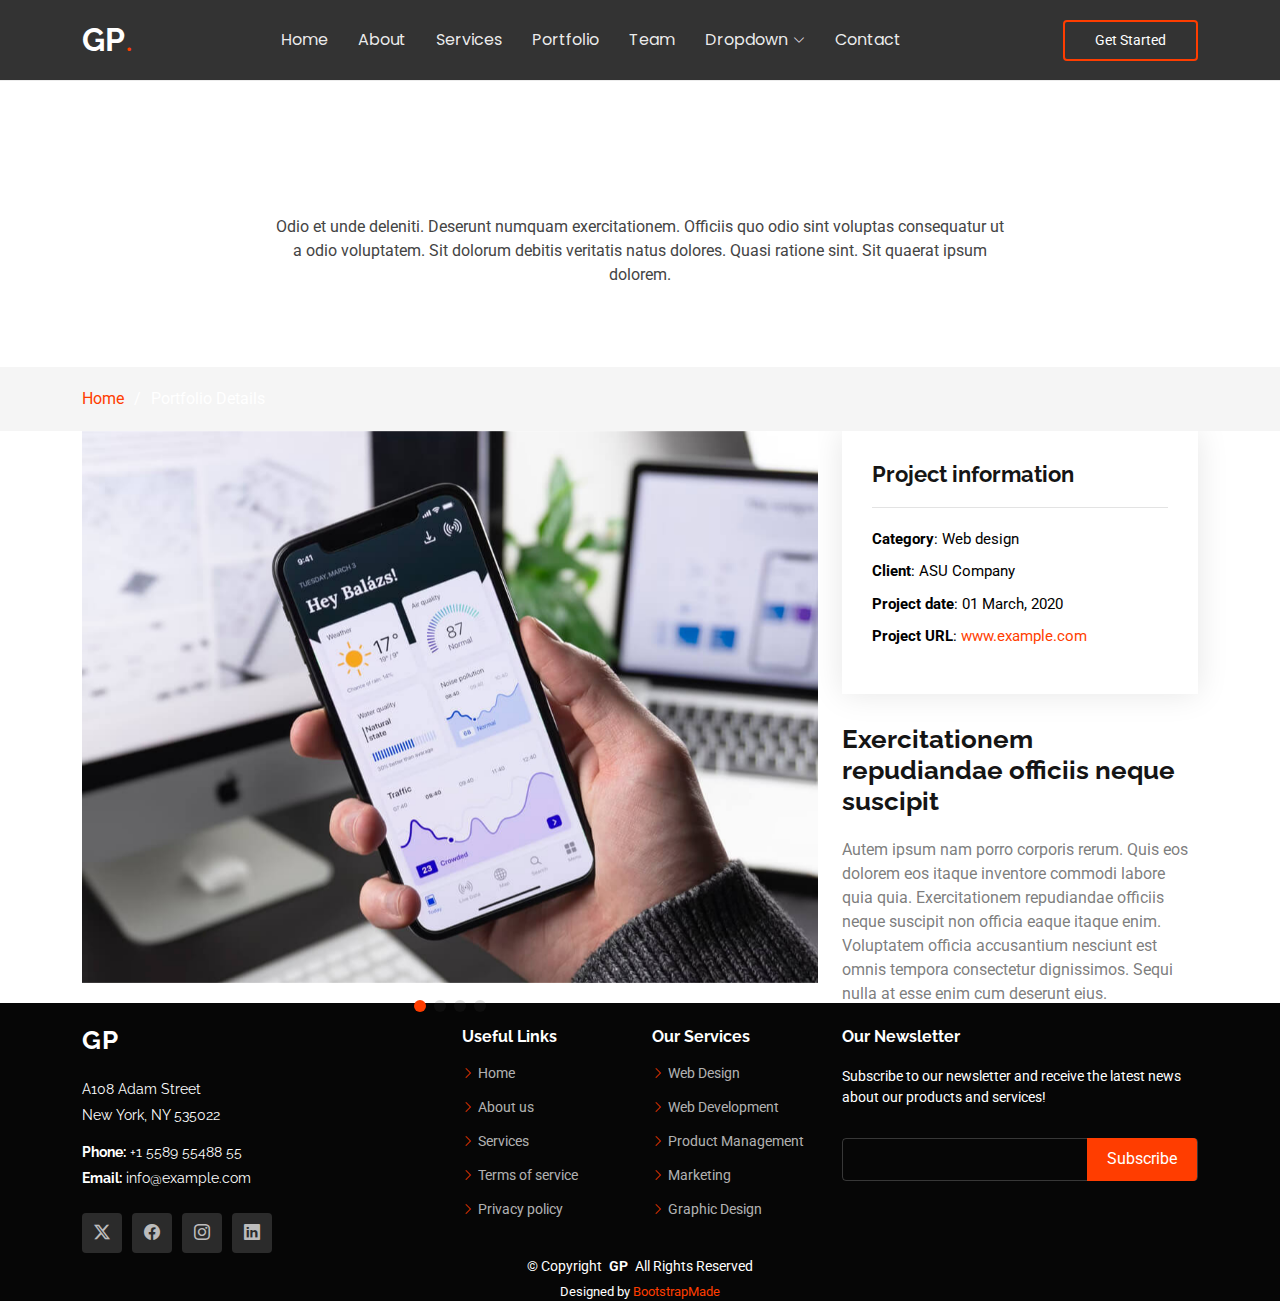
<file: portfolio-details.html>
<!DOCTYPE html>
<html lang="en">

<head>
  <meta charset="utf-8">
  <meta content="width=device-width, initial-scale=1.0" name="viewport">
  <title>Portfolio Details - Gp Bootstrap Template</title>
  <meta name="description" content="">
  <meta name="keywords" content="">

  <!-- Favicons -->
  <link href="assets/img/favicon.png" rel="icon">
  <link href="assets/img/apple-touch-icon.png" rel="apple-touch-icon">

  <!-- Fonts -->
  <link href="https://fonts.googleapis.com" rel="preconnect">
  <link href="https://fonts.gstatic.com" rel="preconnect" crossorigin>
  <link href="https://fonts.googleapis.com/css2?family=Roboto:ital,wght@0,100;0,300;0,400;0,500;0,700;0,900;1,100;1,300;1,400;1,500;1,700;1,900&family=Poppins:ital,wght@0,100;0,200;0,300;0,400;0,500;0,600;0,700;0,800;0,900;1,100;1,200;1,300;1,400;1,500;1,600;1,700;1,800;1,900&family=Raleway:ital,wght@0,100;0,200;0,300;0,400;0,500;0,600;0,700;0,800;0,900;1,100;1,200;1,300;1,400;1,500;1,600;1,700;1,800;1,900&display=swap" rel="stylesheet">

  <!-- Vendor CSS Files -->
  <link href="assets/vendor/bootstrap/css/bootstrap.min.css" rel="stylesheet">
  <link href="assets/vendor/bootstrap-icons/bootstrap-icons.css" rel="stylesheet">
  <link href="assets/vendor/aos/aos.css" rel="stylesheet">
  <link href="assets/vendor/swiper/swiper-bundle.min.css" rel="stylesheet">
  <link href="assets/vendor/glightbox/css/glightbox.min.css" rel="stylesheet">

  <!-- Main CSS File -->
  <link href="assets/css/main.css" rel="stylesheet">

  <!-- =======================================================
  * Template Name: Gp
  * Template URL: https://bootstrapmade.com/gp-free-multipurpose-html-bootstrap-template/
  * Updated: Aug 15 2024 with Bootstrap v5.3.3
  * Author: BootstrapMade.com
  * License: https://bootstrapmade.com/license/
  ======================================================== -->
</head>

<body class="portfolio-details-page">

  <header id="header" class="header d-flex align-items-center position-relative">
    <div class="container-fluid container-xl position-relative d-flex align-items-center justify-content-between">

      <a href="index.html" class="logo d-flex align-items-center me-auto me-lg-0">
        <!-- Uncomment the line below if you also wish to use an image logo -->
        <!-- <img src="assets/img/logo.png" alt=""> -->
        <h1 class="sitename">GP</h1>
        <span>.</span>
      </a>

      <nav id="navmenu" class="navmenu">
        <ul>
          <li><a href="#hero">Home<br></a></li>
          <li><a href="#about">About</a></li>
          <li><a href="#services">Services</a></li>
          <li><a href="#portfolio">Portfolio</a></li>
          <li><a href="#team">Team</a></li>
          <li class="dropdown"><a href="#"><span>Dropdown</span> <i class="bi bi-chevron-down toggle-dropdown"></i></a>
            <ul>
              <li><a href="#">Dropdown 1</a></li>
              <li class="dropdown"><a href="#"><span>Deep Dropdown</span> <i class="bi bi-chevron-down toggle-dropdown"></i></a>
                <ul>
                  <li><a href="#">Deep Dropdown 1</a></li>
                  <li><a href="#">Deep Dropdown 2</a></li>
                  <li><a href="#">Deep Dropdown 3</a></li>
                  <li><a href="#">Deep Dropdown 4</a></li>
                  <li><a href="#">Deep Dropdown 5</a></li>
                </ul>
              </li>
              <li><a href="#">Dropdown 2</a></li>
              <li><a href="#">Dropdown 3</a></li>
              <li><a href="#">Dropdown 4</a></li>
            </ul>
          </li>
          <li><a href="#contact">Contact</a></li>
        </ul>
        <i class="mobile-nav-toggle d-xl-none bi bi-list"></i>
      </nav>

      <a class="btn-getstarted" href="index.html#about">Get Started</a>

    </div>
  </header>

  <main class="main">

    <!-- Page Title -->
    <div class="page-title" data-aos="fade">
      <div class="heading">
        <div class="container">
          <div class="row d-flex justify-content-center text-center">
            <div class="col-lg-8">
              <h1>Portfolio Details</h1>
              <p class="mb-0">Odio et unde deleniti. Deserunt numquam exercitationem. Officiis quo odio sint voluptas consequatur ut a odio voluptatem. Sit dolorum debitis veritatis natus dolores. Quasi ratione sint. Sit quaerat ipsum dolorem.</p>
            </div>
          </div>
        </div>
      </div>
      <nav class="breadcrumbs">
        <div class="container">
          <ol>
            <li><a href="index.html">Home</a></li>
            <li class="current">Portfolio Details</li>
          </ol>
        </div>
      </nav>
    </div><!-- End Page Title -->

    <!-- Portfolio Details Section -->
    <section id="portfolio-details" class="portfolio-details section">

      <div class="container" data-aos="fade-up" data-aos-delay="100">

        <div class="row gy-4">

          <div class="col-lg-8">
            <div class="portfolio-details-slider swiper init-swiper">

              <script type="application/json" class="swiper-config">
                {
                  "loop": true,
                  "speed": 600,
                  "autoplay": {
                    "delay": 5000
                  },
                  "slidesPerView": "auto",
                  "pagination": {
                    "el": ".swiper-pagination",
                    "type": "bullets",
                    "clickable": true
                  }
                }
              </script>

              <div class="swiper-wrapper align-items-center">

                <div class="swiper-slide">
                  <img src="assets/img/portfolio/app-1.jpg" alt="">
                </div>

                <div class="swiper-slide">
                  <img src="assets/img/portfolio/product-1.jpg" alt="">
                </div>

                <div class="swiper-slide">
                  <img src="assets/img/portfolio/branding-1.jpg" alt="">
                </div>

                <div class="swiper-slide">
                  <img src="assets/img/portfolio/books-1.jpg" alt="">
                </div>

              </div>
              <div class="swiper-pagination"></div>
            </div>
          </div>

          <div class="col-lg-4">
            <div class="portfolio-info" data-aos="fade-up" data-aos-delay="200">
              <h3>Project information</h3>
              <ul>
                <li><strong>Category</strong>: Web design</li>
                <li><strong>Client</strong>: ASU Company</li>
                <li><strong>Project date</strong>: 01 March, 2020</li>
                <li><strong>Project URL</strong>: <a href="#">www.example.com</a></li>
              </ul>
            </div>
            <div class="portfolio-description" data-aos="fade-up" data-aos-delay="300">
              <h2>Exercitationem repudiandae officiis neque suscipit</h2>
              <p>
                Autem ipsum nam porro corporis rerum. Quis eos dolorem eos itaque inventore commodi labore quia quia. Exercitationem repudiandae officiis neque suscipit non officia eaque itaque enim. Voluptatem officia accusantium nesciunt est omnis tempora consectetur dignissimos. Sequi nulla at esse enim cum deserunt eius.
              </p>
            </div>
          </div>

        </div>

      </div>

    </section><!-- /Portfolio Details Section -->

  </main>

  <footer id="footer" class="footer dark-background">

    <div class="footer-top">
      <div class="container">
        <div class="row gy-4">
          <div class="col-lg-4 col-md-6 footer-about">
            <a href="index.html" class="logo d-flex align-items-center">
              <span class="sitename">GP</span>
            </a>
            <div class="footer-contact pt-3">
              <p>A108 Adam Street</p>
              <p>New York, NY 535022</p>
              <p class="mt-3"><strong>Phone:</strong> <span>+1 5589 55488 55</span></p>
              <p><strong>Email:</strong> <span>info@example.com</span></p>
            </div>
            <div class="social-links d-flex mt-4">
              <a href=""><i class="bi bi-twitter-x"></i></a>
              <a href=""><i class="bi bi-facebook"></i></a>
              <a href=""><i class="bi bi-instagram"></i></a>
              <a href=""><i class="bi bi-linkedin"></i></a>
            </div>
          </div>

          <div class="col-lg-2 col-md-3 footer-links">
            <h4>Useful Links</h4>
            <ul>
              <li><i class="bi bi-chevron-right"></i> <a href="#"> Home</a></li>
              <li><i class="bi bi-chevron-right"></i> <a href="#"> About us</a></li>
              <li><i class="bi bi-chevron-right"></i> <a href="#"> Services</a></li>
              <li><i class="bi bi-chevron-right"></i> <a href="#"> Terms of service</a></li>
              <li><i class="bi bi-chevron-right"></i> <a href="#"> Privacy policy</a></li>
            </ul>
          </div>

          <div class="col-lg-2 col-md-3 footer-links">
            <h4>Our Services</h4>
            <ul>
              <li><i class="bi bi-chevron-right"></i> <a href="#"> Web Design</a></li>
              <li><i class="bi bi-chevron-right"></i> <a href="#"> Web Development</a></li>
              <li><i class="bi bi-chevron-right"></i> <a href="#"> Product Management</a></li>
              <li><i class="bi bi-chevron-right"></i> <a href="#"> Marketing</a></li>
              <li><i class="bi bi-chevron-right"></i> <a href="#"> Graphic Design</a></li>
            </ul>
          </div>

          <div class="col-lg-4 col-md-12 footer-newsletter">
            <h4>Our Newsletter</h4>
            <p>Subscribe to our newsletter and receive the latest news about our products and services!</p>
            <form action="forms/newsletter.php" method="post" class="php-email-form">
              <div class="newsletter-form"><input type="email" name="email"><input type="submit" value="Subscribe"></div>
              <div class="loading">Loading</div>
              <div class="error-message"></div>
              <div class="sent-message">Your subscription request has been sent. Thank you!</div>
            </form>
          </div>

        </div>
      </div>
    </div>

    <div class="copyright">
      <div class="container text-center">
        <p>© <span>Copyright</span> <strong class="px-1 sitename">GP</strong> <span>All Rights Reserved</span></p>
        <div class="credits">
          <!-- All the links in the footer should remain intact. -->
          <!-- You can delete the links only if you've purchased the pro version. -->
          <!-- Licensing information: https://bootstrapmade.com/license/ -->
          <!-- Purchase the pro version with working PHP/AJAX contact form: [buy-url] -->
          Designed by <a href="https://bootstrapmade.com/">BootstrapMade</a>
        </div>
      </div>
    </div>

  </footer>

  <!-- Scroll Top -->
  <a href="#" id="scroll-top" class="scroll-top d-flex align-items-center justify-content-center"><i class="bi bi-arrow-up-short"></i></a>

  <!-- Preloader -->
  <div id="preloader"></div>

  <!-- Vendor JS Files -->
  <script src="assets/vendor/bootstrap/js/bootstrap.bundle.min.js"></script>
  <script src="assets/vendor/php-email-form/validate.js"></script>
  <script src="assets/vendor/aos/aos.js"></script>
  <script src="assets/vendor/swiper/swiper-bundle.min.js"></script>
  <script src="assets/vendor/glightbox/js/glightbox.min.js"></script>
  <script src="assets/vendor/imagesloaded/imagesloaded.pkgd.min.js"></script>
  <script src="assets/vendor/isotope-layout/isotope.pkgd.min.js"></script>
  <script src="assets/vendor/purecounter/purecounter_vanilla.js"></script>

  <!-- Main JS File -->
  <script src="assets/js/main.js"></script>

</body>

</html>
</file>
<file: assets/css/main.css>
/* Fonts */
:root {
  --default-font: "Roboto",  system-ui, -apple-system, "Segoe UI", Roboto, "Helvetica Neue", Arial, "Noto Sans", "Liberation Sans", sans-serif, "Apple Color Emoji", "Segoe UI Emoji", "Segoe UI Symbol", "Noto Color Emoji";
  --heading-font: "Raleway",  sans-serif;
  --nav-font: "Poppins",  sans-serif;
}

/* Global Colors - The following color variables are used throughout the website. Updating them here will change the color scheme of the entire website */
:root { 
  --background-color: #ffffff; /* Background color for the entire website, including individual sections */
  --default-color: #444444; /* Default color used for the majority of the text content across the entire website */
  --heading-color: #151515; /* Color for headings, subheadings and title throughout the website */
  --accent-color: #FF3D00; /* Accent color that represents your brand on the website. It's used for buttons, links, and other elements that need to stand out */
  --surface-color: #ffffff; /* The surface color is used as a background of boxed elements within sections, such as cards, icon boxes, or other elements that require a visual separation from the global background. */
  --contrast-color: #312f2f; /* Contrast color for text, ensuring readability against backgrounds of accent, heading, or default colors. */
}

/* Nav Menu Colors - The following color variables are used specifically for the navigation menu. They are separate from the global colors to allow for more customization options */
:root {
  --nav-color: rgba(255, 255, 255, 0.905);  /* The default color of the main navmenu links */
  --nav-hover-color: #FF3D00; /* Applied to main navmenu links when they are hovered over or active */
  --nav-mobile-background-color: #ffffff; /* Used as the background color for mobile navigation menu */
  --nav-dropdown-background-color: #ffffff; /* Used as the background color for dropdown items that appear when hovering over primary navigation items */
  --nav-dropdown-color: #212529; /* Used for navigation links of the dropdown items in the navigation menu. */
  --nav-dropdown-hover-color: #FF3D00; /* Similar to --nav-hover-color, this color is applied to dropdown navigation links when they are hovered over. */
}

/* Color Presets - These classes override global colors when applied to any section or element, providing reuse of the sam color scheme. */

.light-background {
  --background-color: #f9f9f9;
  --surface-color: #ffffff;
}

.dark-background {
  --background-color: #060606;
  --default-color: #ffffff;
  --heading-color: #ffffff;
  --surface-color: #252525;
  --contrast-color: #2a2727;
}

/* Smooth scroll */
:root {
  scroll-behavior: smooth;
}

/*--------------------------------------------------------------
# General Styling & Shared Classes
--------------------------------------------------------------*/
body {
  color: var(--default-color);
  background-color: var(--background-color);
  font-family: var(--default-font);
}

a {
  color: var(--accent-color);
  text-decoration: none;
  transition: 0.3s;
}

a:hover {
  color: color-mix(in srgb, var(--accent-color), transparent 25%);
  text-decoration: none;
}

h1,
h2,
h3,
h4,
h5,
h6 {
  color: var(--heading-color);
  font-family: var(--heading-font);
}

/* PHP Email Form Messages
------------------------------*/
.php-email-form .error-message {
  display: none;
  background: #df1529;
  color: #ffffff;
  text-align: left;
  padding: 15px;
  margin-bottom: 24px;
  font-weight: 600;
}

.php-email-form .sent-message {
  display: none;
  color: #ffffff;
  background: #059652;
  text-align: center;
  padding: 15px;
  margin-bottom: 24px;
  font-weight: 600;
}

.php-email-form .loading {
  display: none;
  background: var(--surface-color);
  text-align: center;
  padding: 15px;
  margin-bottom: 24px;
}

.php-email-form .loading:before {
  content: "";
  display: inline-block;
  border-radius: 50%;
  width: 24px;
  height: 24px;
  margin: 0 10px -6px 0;
  border: 3px solid var(--accent-color);
  border-top-color: var(--surface-color);
  animation: php-email-form-loading 1s linear infinite;
}

@keyframes php-email-form-loading {
  0% {
    transform: rotate(0deg);
  }

  100% {
    transform: rotate(360deg);
  }
}

/*--------------------------------------------------------------
# Global Header
--------------------------------------------------------------*/
.header {
  --background-color: rgba(0, 0, 0, 0.8);
  --heading-color: #ffffff;
  --contrast-color: #ffffff;
  color: var(--default-color);
  background-color: var(--background-color);
  padding: 10px 0;
  transition: all 0.5s;
  z-index: 997;
}

.header .logo {
  line-height: 1;
}

.header .logo img {
  max-height: 60px;
  margin-right: 8px;
}

@media only screen and (max-width: 768px) {
  .header .logo img {
    max-height: 40px; /* Smaller size for mobile */
    margin-right: 4px; /* Adjust margin for mobile */
  }
}

.header .logo h1 {
  font-size: 32px;
  margin: 0;
  font-weight: 700;
  color: var(--heading-color);
}

.header .logo span {
  color: var(--accent-color);
  font-size: 32px;
}

.header .btn-getstarted,
.header .btn-getstarted:focus {
  color: white;
  font-size: 14px;
  padding: 8px 30px;
  margin: 0 0 0 30px;
  border-radius: 4px;
  transition: 0.3s;
  border: 2px solid var(--accent-color);
}

.header .btn-getstarted:hover,
.header .btn-getstarted:focus:hover {
  color: white;
  background: var(--accent-color);
}

@media (max-width: 1200px) {
  .header .logo {
    order: 1;
  }

  .header .btn-getstarted {
    order: 2;
    margin: 0 15px 0 0;
    padding: 6px 15px;
  }

  .header .navmenu {
    order: 3;
  }
}

.scrolled .header {
  box-shadow: 0px 0 18px rgba(0, 0, 0, 0.1);
}

/* Index Page Header
------------------------------*/
.index-page .header {
  --background-color: rgba(0, 0, 0, 0);
}

/* Index Page Header on Scroll
------------------------------*/
.index-page.scrolled .header {
  --background-color: rgba(0, 0, 0, 0.8);
}

/*--------------------------------------------------------------
# Navigation Menu
--------------------------------------------------------------*/
/* Navmenu - Desktop */
@media (min-width: 1200px) {
  .navmenu {
    padding: 0;
  }

  .navmenu ul {
    margin: 0;
    padding: 0;
    display: flex;
    list-style: none;
    align-items: center;
  }

  .navmenu li {
    position: relative;
  }

  .navmenu a,
  .navmenu a:focus {
    color: var(--nav-color);
    padding: 18px 15px;
    font-size: 16px;
    font-family: var(--nav-font);
    font-weight: 400;
    display: flex;
    align-items: center;
    justify-content: space-between;
    white-space: nowrap;
    transition: 0.3s;
  }

  .navmenu a i,
  .navmenu a:focus i {
    font-size: 12px;
    line-height: 0;
    margin-left: 5px;
    transition: 0.3s;
  }

  .navmenu li:last-child a {
    padding-right: 0;
  }

  .navmenu li:hover>a,
  .navmenu .active,
  .navmenu .active:focus {
    color: var(--nav-hover-color);
  }

  .navmenu .dropdown ul {
    margin: 0;
    padding: 10px 0;
    background: var(--nav-dropdown-background-color);
    display: block;
    position: absolute;
    visibility: hidden;
    left: 14px;
    top: 130%;
    opacity: 0;
    transition: 0.3s;
    border-radius: 0;
    z-index: 99;
    box-shadow: 0px 0px 30px rgba(0, 0, 0, 0.1);
  }

  .navmenu .dropdown ul li {
    min-width: 200px;
  }

  .navmenu .dropdown ul a {
    padding: 10px 20px;
    font-size: 15px;
    text-transform: none;
    color: var(--nav-dropdown-color);
  }

  .navmenu .dropdown ul a i {
    font-size: 12px;
  }

  .navmenu .dropdown ul a:hover,
  .navmenu .dropdown ul .active:hover,
  .navmenu .dropdown ul li:hover>a {
    background-color: var(--nav-dropdown-hover-color);
    color: white;
  }

  .navmenu .dropdown:hover>ul {
    opacity: 1;
    top: 100%;
    visibility: visible;
  }

  .navmenu .dropdown .dropdown ul {
    top: 0;
    left: -90%;
    visibility: hidden;
  }

  .navmenu .dropdown .dropdown:hover>ul {
    opacity: 1;
    top: 0;
    left: -100%;
    visibility: visible;
  }
}

/* Navmenu - Mobile */
@media (max-width: 1199px) {
  .mobile-nav-toggle {
    color: var(--nav-color);
    font-size: 28px;
    line-height: 0;
    margin-right: 10px;
    cursor: pointer;
    transition: color 0.3s;
  }

  .navmenu {
    padding: 0;
    z-index: 9997;
  }

  .navmenu ul {
    display: none;
    list-style: none;
    position: absolute;
    inset: 60px 20px 20px 20px;
    padding: 10px 0;
    margin: 0;
    border-radius: 6px;
    background-color: var(--nav-mobile-background-color);
    overflow-y: auto;
    transition: 0.3s;
    z-index: 9998;
    box-shadow: 0px 0px 30px rgba(0, 0, 0, 0.1);
  }

  .navmenu a,
  .navmenu a:focus {
    color: var(--nav-dropdown-color);
    padding: 10px 20px;
    font-family: var(--nav-font);
    font-size: 17px;
    font-weight: 500;
    display: flex;
    align-items: center;
    justify-content: space-between;
    white-space: nowrap;
    transition: 0.3s;
  }

  .navmenu a i,
  .navmenu a:focus i {
    font-size: 12px;
    line-height: 0;
    margin-left: 5px;
    width: 30px;
    height: 30px;
    display: flex;
    align-items: center;
    justify-content: center;
    border-radius: 50%;
    transition: 0.3s;
    background-color: color-mix(in srgb, var(--accent-color), white 90%);
  }

  .navmenu a i:hover,
  .navmenu a:focus i:hover {
    background-color: color-mix(in srgb, var(--accent-color), white 90%);
  }

  .navmenu a:hover,
  .navmenu .active,
  .navmenu .active:focus {
    background-color: var(--nav-dropdown-hover-color);
  }

  .navmenu .active i,
  .navmenu .active:focus i {
    transform: rotate(180deg);
  }

  .navmenu .dropdown ul {
    position: static;
    display: none;
    z-index: 99;
    padding: 10px 0;
    margin: 10px 20px;
    background-color: var(--nav-dropdown-background-color);
    border: 1px solid color-mix(in srgb, var(--default-color), transparent 90%);
    box-shadow: none;
    transition: all 0.5s ease-in-out;
  }

  .navmenu .dropdown ul ul {
    background-color: rgba(33, 37, 41, 0.1);
  }

  .navmenu .dropdown>.dropdown-active {
    display: block;
    background-color: rgba(33, 37, 41, 0.03);
  }

  .mobile-nav-active {
    overflow: hidden;
  }

  .mobile-nav-active .mobile-nav-toggle {
    color: #fff;
    position: absolute;
    font-size: 32px;
    top: 15px;
    right: 15px;
    margin-right: 0;
    z-index: 9999;
  }

  .mobile-nav-active .navmenu {
    position: fixed;
    overflow: hidden;
    inset: 0;
    background: rgba(33, 37, 41, 0.8);
    transition: 0.3s;
  }

  .mobile-nav-active .navmenu>ul {
    display: block;
  }
}

/*--------------------------------------------------------------
# Global Footer
--------------------------------------------------------------*/
.footer {
  color: var(--default-color);
  background-color: var(--background-color);
  font-size: 14px;
  position: relative;
}



.footer .footer-about .logo {
  line-height: 1;
  margin-bottom: 10px;
}

.footer .footer-about .logo img {
  max-height: 70px;
  margin-right: 6px;
}

.footer .footer-about .logo span {
  font-size: 26px;
  font-weight: 700;
  letter-spacing: 1px;
  font-family: var(--heading-font);
  color: var(--heading-color);
}

.footer .footer-about p {
  font-size: 14px;
  font-family: var(--heading-font);
}

.footer .social-links a {
  color: color-mix(in srgb, var(--default-color), transparent 30%);
  background-color: color-mix(in srgb, var(--default-color) 5%, white 10%);
  display: flex;
  align-items: center;
  justify-content: center;
  width: 40px;
  height: 40px;
  border-radius: 4px;
  font-size: 16px;
  margin-right: 10px;
  transition: 0.3s;
}

.footer .social-links a:hover {
  color: white;
  background-color: var(--accent-color);
}

.footer h4 {
  font-size: 16px;
  font-weight: bold;
  position: relative;
  padding-bottom: 12px;
}

.footer .footer-links {
  margin-bottom: 30px;
}

.footer .footer-links ul {
  list-style: none;
  padding: 0;
  margin: 0;
}

.footer .footer-links ul i {
  margin-right: 4px;
  font-size: 12px;
  line-height: 0;
  color: var(--accent-color);
}

.footer .footer-links ul li {
  padding: 10px 0;
  display: flex;
  align-items: center;
}

.footer .footer-links ul li:first-child {
  padding-top: 0;
}

.footer .footer-links ul a {
  color: color-mix(in srgb, var(--default-color), transparent 30%);
  display: inline-block;
  line-height: 1;
}

.footer .footer-links ul a:hover {
  color: var(--accent-color);
}

.footer .footer-contact p {
  margin-bottom: 5px;
}


.footer .footer-newsletter .newsletter-form {
  margin-top: 30px;
  margin-bottom: 15px;
  padding: 6px 8px;
  position: relative;
  border-radius: 4px;
  border: 1px solid color-mix(in srgb, var(--default-color), transparent 80%);
  display: flex;
  background-color: color-mix(in srgb, var(--footer-background-color) 90%, white 15%);
  transition: 0.3s;
}

.footer .footer-newsletter .newsletter-form:focus-within {
  border-color: var(--accent-color);
}

.footer .footer-newsletter .newsletter-form input[type=email] {
  border: 0;
  padding: 4px;
  width: 100%;
  background-color: color-mix(in srgb, var(--footer-background-color) 90%, white 15%);
  color: var(--default-color);
}

.footer .footer-newsletter .newsletter-form input[type=email]:focus-visible {
  outline: none;
}

.footer .footer-newsletter .newsletter-form input[type=submit] {
  border: 0;
  font-size: 16px;
  padding: 0 20px;
  margin: -7px -8px -7px 0;
  background: var(--accent-color);
  color: white;
  transition: 0.3s;
  border-radius: 0 4px 4px 0;
}

.footer .footer-newsletter .newsletter-form input[type=submit]:hover {
  background: color-mix(in srgb, var(--accent-color), transparent 20%);
}



.footer .copyright p {
  margin-bottom: 0;
}

.footer .credits {
  margin-top: 5px;
  font-size: 13px;
}

/*--------------------------------------------------------------
# Preloader
--------------------------------------------------------------*/
#preloader {
  position: fixed;
  inset: 0;
  z-index: 999999;
  overflow: hidden;
  background: #000;
  transition: all 0.6s ease-out;
}

#preloader:before {
  content: "";
  position: fixed;
  top: calc(50% - 30px);
  left: calc(50% - 30px);
  border: 6px solid #ffffff;
  border-color: var(--accent-color) transparent var(--accent-color) transparent;
  border-radius: 50%;
  width: 60px;
  height: 60px;
  animation: animate-preloader 1.5s linear infinite;
}

@keyframes animate-preloader {
  0% {
    transform: rotate(0deg);
  }

  100% {
    transform: rotate(360deg);
  }
}

/*--------------------------------------------------------------
# Scroll Top Button
--------------------------------------------------------------*/
.scroll-top {
  position: fixed;
  visibility: hidden;
  opacity: 0;
  right: 15px;
  bottom: 15px;
  z-index: 99999;
  background-color: var(--accent-color);
  width: 40px;
  height: 40px;
  border-radius: 4px;
  transition: all 0.4s;
}

.scroll-top i {
  font-size: 24px;
  color: white;
  line-height: 0;
}

.scroll-top:hover {
  background-color: color-mix(in srgb, var(--accent-color), transparent 20%);
  color: white;
}

.scroll-top.active {
  visibility: visible;
  opacity: 1;
}

/*--------------------------------------------------------------
# Disable aos animation delay on mobile devices
--------------------------------------------------------------*/
@media screen and (max-width: 768px) {
  [data-aos-delay] {
    transition-delay: 0 !important;
  }
}

/*--------------------------------------------------------------
# Global Page Titles & Breadcrumbs
--------------------------------------------------------------*/
.page-title {
  color: var(--default-color);
  background-color: var(--background-color);
  position: relative;
}

.page-title .heading {
  padding: 80px 0;
  border-top: 1px solid color-mix(in srgb, var(--default-color), transparent 90%);

}

.page-title .heading h1 {
  font-size: 38px;
  font-weight: 700;
  color: white;
}

.page-title nav {
  background-color: color-mix(in srgb, var(--default-color), transparent 95%);
  padding: 20px 0;
}

.page-title nav ol {
  display: flex;
  flex-wrap: wrap;
  list-style: none;
  margin: 0;
  padding: 0;
  font-size: 16px;
  font-weight: 400;
}

.page-title nav ol li+li {
  padding-left: 10px;
  color: white;
}

.page-title nav ol li+li::before {
  content: "/";
  display: inline-block;
  padding-right: 10px;
  color:white;
}

/*--------------------------------------------------------------
# Global Sections
--------------------------------------------------------------*/
section,
.section {
  color: black;
  background-color:white;
 
  scroll-margin-top: 80px;
  overflow: clip;
}

@media (max-width: 1199px) {

  section,
  .section {
    scroll-margin-top: 58px;
  }
}

/*--------------------------------------------------------------
# Global Section Titles
--------------------------------------------------------------*/
.section-title {
  padding-bottom: 60px;
  position: relative;
}

.section-title h2 {
  font-size: 14px;
  font-weight: 500;
  padding: 2px;
  line-height: 1px;
  margin: 0;
  letter-spacing: 1.5px;
  text-transform: uppercase;
  color: color-mix(in srgb, var(--default-color), transparent 50%);
  position: relative;
}

.section-title h2::after {
  content: "";
  width: 120px;
  height: 1px;
  display: inline-block;
  background: var(--accent-color);
  margin: 4px 10px;
}

.section-title p {
  color:#FF3D00;
  margin: 0;
  font-size: 36px;
  font-weight: 700;
  text-transform: uppercase;
}



/*--------------------------------------------------------------
# Hero Section
--------------------------------------------------------------*/
.hero {
  width: 100%;
  min-height: 100vh;
  position: relative;
  padding: 120px 0 80px 0;
  display: flex;
  align-items: center;
  justify-content: center;
}

.hero img {
  position: absolute;
  inset: 0;
  display: block;
  width: 100%;
  height: 100%;
  object-fit: cover;
  z-index: 1;
}

.hero:before {
  content: "";
  background: linear-gradient(rgba(0, 0, 0, 0.8), rgba(0, 0, 0, 0.8));
  position: absolute;
  inset: 0;
  z-index: 2;
}

.hero .container {
  position: relative;
  z-index: 3;
}

.hero h2 {
  margin: 0;
  font-size: 56px;
  font-weight: 700;
  font-family: var(--nav-font);
}

.hero h2 span {
  color: var(--accent-color);
}

.hero p {
  margin: 10px 0 0 0;
  font-size: 24px;
  color: color-mix(in srgb, var(--default-color), transparent 30%);
}

.hero .icon-box {
  position: relative;
  padding: 30px 20px;
  transition: ease-in-out 0.3s;
  border: 1px solid color-mix(in srgb, var(--default-color), transparent 70%);
  height: 100%;
  text-align: center;
  display: flex;
  flex-direction: column;
  align-items: center;
  justify-content: center;
  overflow: hidden; /* Ensure fill doesn't overflow */
}

.hero .icon-box::before {
  content: '';
  position: absolute;
  width: 100%;
  height: 100%;
  background: #FF3D00; /* Fill color */
  bottom: 0;
  left: 0;
  transform: translateY(100%); /* Start below the box */
  transition: transform 0.5s ease-in-out; /* Smooth transition */
  z-index: 1; /* Ensure it appears above the box */
}

.hero .icon-box i {
  font-size: 32px;
  line-height: 1;
  color: white; /* Change the icon color to white by default */
  transition: color 0.3s;
  z-index: 2; /* Ensure icon appears above the fill */
}

.hero .icon-box h3 {
  font-weight: 700;
  margin: 10px 0 0 0;
  padding: 0;
  line-height: 1;
  font-size: 20px;
  line-height: 26px;
  transition: color 0.3s;
  z-index: 2; /* Ensure title appears above the fill */
}

.hero .icon-box h3 a {
  color: color-mix(in srgb, var(--default-color), transparent 20%);
  transition: color 0.3s ease-in-out;
  z-index: 2; /* Ensure link appears above the fill */
}

.hero .icon-box:hover {
  border-color: #FF3D00; /* Change border color to #FF3D00 on hover */
}

.hero .icon-box:hover i,
.hero .icon-box:hover h3,
.hero .icon-box:hover h3 a {
  color: white; /* Ensure icon and text stay white on hover */
}

.hero .icon-box:hover::before {
  transform: translateY(0); /* Fill the box with color on hover */
}

@media (max-width: 768px) {
  .hero h2 {
    font-size: 32px;
  }

  .hero p {
    font-size: 18px;
  }
}


/*--
/*--------------------------------------------------------------
# About Section
--------------------------------------------------------------*/
.about .content h3 {
  font-size: 1.75rem;
  font-weight: 700;
}

.about .content .fst-italic {
  color:#FF3D00;
}

.about .content ul {
  list-style: none;
  padding: 0;
}

.about .content ul li {
  padding: 10px 0 0 0;
  display: flex;
}

.about .content ul i {
  color: var(--accent-color);
  margin-right: 0.5rem;
  line-height: 1.2;
  font-size: 1.25rem;
}

.about .content p:last-child {
  margin-bottom: 0;
}

/*--------------------------------------------------------------
# Clients Section
--------------------------------------------------------------*/
.clients .swiper-slide img {
  opacity: 0.5;
  transition: 0.3s;
  filter: grayscale(100);
}

.clients .swiper-slide img:hover {
  filter: none;
  opacity: 1;
}

.clients .swiper-wrapper {
  height: auto;
}

.clients .swiper-pagination {
  margin-top: 20px;
  position: relative;
}

.clients .swiper-pagination .swiper-pagination-bullet {
  width: 12px;
  height: 12px;
  opacity: 1;
  background-color: color-mix(in srgb, var(--default-color), transparent 80%);
}

.clients .swiper-pagination .swiper-pagination-bullet-active {
  background-color: var(--accent-color);
}

/*--------------------------------------------------------------
# Features Section
--------------------------------------------------------------*/
.features .features-image {
  position: relative;
  min-height: 400px;
}

.features .features-image img {
  position: absolute;
  inset: 0;
  display: block;
  width: 100%;
  height: 100%;
  object-fit: cover;
  z-index: 1;
}

.features .features-item h4 {
  font-size: 20px;
  font-weight: 700;
  margin: 0 0 5px 0;
}

.features .features-item i {
  font-size: 48px;
  color: var(--accent-color);
  margin-right: 20px;
  line-height: 0;
}

.features .features-item p {
  font-size: 15px;
  color: color-mix(in srgb, var(--default-color), transparent 20%);
  margin: 0;
}

/*--------------------------------------------------------------
# Services Section
--------------------------------------------------------------*/
.services .service-item {
  background-color: var(--surface-color);
  text-align: center;
  border: 1px solid color-mix(in srgb, var(--default-color), transparent 85%);
  padding: 80px 20px;
  height: 100%;
  transition: all ease-in-out 0.3s;
}

.services .service-item .icon {
  background: var(--accent-color);
  color: white;
  margin: 0 auto;
  width: 64px;
  height: 64px;
  border-radius: 4px;
  display: flex;
  align-items: center;
  justify-content: center;
  margin-bottom: 20px;
  transition: 0.3s;
}

.services .service-item .icon i {
  font-size: 28px;
  transition: ease-in-out 0.3s;
}

.services .service-item h3 {
  font-weight: 700;
  margin: 10px 0 15px 0;
  font-size: 22px;
  transition: 0.3s;
}

.services .service-item p {
  line-height: 24px;
  font-size: 14px;
  margin-bottom: 0;
}

.services .service-item:hover {
  box-shadow: 0px 0 25px 0 rgba(0, 0, 0, 0.1);
  transform: translateY(-10px);
}

/*--------------------------------------------------------------
# Call To Action Section
--------------------------------------------------------------*/
.call-to-action {
  padding: 80px 0;
  position: relative;
  clip-path: inset(0);
}

.call-to-action img {
  position: fixed;
  top: 0;
  left: 0;
  display: block;
  width: 100%;
  height: 100%;
  object-fit: cover;
  z-index: 1;
}

.call-to-action:before {
  content: "";
  background: color-mix(in srgb, var(--background-color), transparent 30%);
  position: absolute;
  inset: 0;
  z-index: 2;
}

.call-to-action .container {
  position: relative;
  z-index: 3;
}

.call-to-action h3 {
  font-size: 28px;
  font-weight: 700;
  color: var(--default-color);
}

.call-to-action p {
  color: var(--default-color);
}

.call-to-action .cta-btn {
  font-family: var(--heading-font);
  font-weight: 500;
  font-size: 16px;
  letter-spacing: 1px;
  display: inline-block;
  padding: 12px 40px;
  border-radius: 5px;
  transition: 0.5s;
  margin: 10px;
  border: 2px solid var(--default-color);
  color: var(--default-color);
}

.call-to-action .cta-btn:hover {
  background: var(--accent-color);
  color: var(--background-color);
  border: 2px solid var(--accent-color);
}

/*--------------------------------------------------------------
# Portfolio Section
--------------------------------------------------------------*/
.portfolio .portfolio-filters {
  padding: 0;
  margin: 0 auto 20px auto;
  list-style: none;
  text-align: center;
}

.portfolio .portfolio-filters li {
  cursor: pointer;
  display: inline-block;
  padding: 8px 20px 10px 20px;
  margin: 0;
  font-size: 15px;
  font-weight: 500;
  line-height: 1;
  margin-bottom: 5px;
  border-radius: 4px;
  transition: all 0.3s ease-in-out;
  font-family: var(--heading-font);
}

.portfolio .portfolio-filters li:hover,
.portfolio .portfolio-filters li.filter-active {
  color: white;
  background-color: var(--accent-color);
}

.portfolio .portfolio-filters li:first-child {
  margin-left: 0;
}

.portfolio .portfolio-filters li:last-child {
  margin-right: 0;
}

@media (max-width: 575px) {
  .portfolio .portfolio-filters li {
    font-size: 14px;
    margin: 0 0 10px 0;
  }
}

.portfolio .portfolio-item {
  position: relative;
  overflow: hidden;
}

.portfolio .portfolio-item .portfolio-info {
  opacity: 0;
  position: absolute;
  left: 12px;
  right: 12px;
  bottom: -100%;
  z-index: 3;
  transition: all ease-in-out 0.5s;
  background: color-mix(in srgb, var(--background-color), transparent 10%);
  padding: 15px;
}

.portfolio .portfolio-item .portfolio-info h4 {
  font-size: 18px;
  font-weight: 600;
  padding-right: 50px;
}

.portfolio .portfolio-item .portfolio-info p {
  color: color-mix(in srgb, var(--default-color), transparent 30%);
  font-size: 14px;
  margin-bottom: 0;
  padding-right: 50px;
}

.portfolio .portfolio-item .portfolio-info .preview-link,
.portfolio .portfolio-item .portfolio-info .details-link {
  position: absolute;
  right: 50px;
  font-size: 24px;
  top: calc(50% - 14px);
  color: color-mix(in srgb, var(--default-color), transparent 30%);
  transition: 0.3s;
  line-height: 0;
}

.portfolio .portfolio-item .portfolio-info .preview-link:hover,
.portfolio .portfolio-item .portfolio-info .details-link:hover {
  color: var(--accent-color);
}

.portfolio .portfolio-item .portfolio-info .details-link {
  right: 14px;
  font-size: 28px;
}

.portfolio .portfolio-item:hover .portfolio-info {
  opacity: 1;
  bottom: 0;
}

/*--------------------------------------------------------------
# Stats Section
--------------------------------------------------------------*/
.stats .stats-item {
  padding: 10px;
}

.stats .stats-item i {
  font-size: 44px;
  color: var(--accent-color);
  line-height: 0;
  margin-right: 15px;
}

.stats .stats-item .purecounter {
  color: var(--heading-color);
  font-size: 40px;
  display: block;
  font-weight: 700;
  line-height: 40px;
}

.stats .stats-item p {
  color: black;
  padding: 15px 0 0 0;
  margin: 0;
  font-family: var(--heading-font);
  font-size: 14px;
}

/*--------------------------------------------------------------
# Testimonials Section
--------------------------------------------------------------*/
.testimonials {
  padding: 80px 0;
  position: relative;
}

.testimonials:before {
  content: "";
  background: black;
  position: absolute;
  inset: 0;
  z-index: 2;
}

.testimonials .testimonials-bg {
  position: absolute;
  inset: 0;
  display: block;
  width: 100%;
  height: 100%;
  object-fit: cover;
  z-index: 1;
}

.testimonials .container {
  position: relative;
  z-index: 3;
}

.testimonials .testimonials-carousel,
.testimonials .testimonials-slider {
  overflow: hidden;
}

.testimonials .testimonial-item {
  text-align: center;
}

.testimonials .testimonial-item .testimonial-img {
  width: 100px;
  border-radius: 50%;
  border: 6px solid color-mix(in srgb, var(--default-color), transparent 85%);
  margin: 0 auto;
}

.testimonials .testimonial-item h3 {
  font-size: 20px;
  font-weight: bold;
  margin: 10px 0 5px 0;
}

.testimonials .testimonial-item h4 {
  font-size: 14px;
  margin: 0 0 15px 0;
  color: color-mix(in srgb, var(--default-color), transparent 40%);
}

.testimonials .testimonial-item .stars {
  margin-bottom: 15px;
}

.testimonials .testimonial-item .stars i {
  color: #ffc107;
  margin: 0 1px;
}

.testimonials .testimonial-item .quote-icon-left,
.testimonials .testimonial-item .quote-icon-right {
  color: color-mix(in srgb, var(--default-color), transparent 40%);
  font-size: 26px;
  line-height: 0;
}

.testimonials .testimonial-item .quote-icon-left {
  display: inline-block;
  left: -5px;
  position: relative;
}

.testimonials .testimonial-item .quote-icon-right {
  display: inline-block;
  right: -5px;
  position: relative;
  top: 10px;
  transform: scale(-1, -1);
}

.testimonials .testimonial-item p {
  font-style: italic;
  margin: 0 auto 15px auto;
  color: white;
}

.testimonials .swiper-wrapper {
  height: auto;
}

.testimonials .swiper-pagination {
  margin-top: 20px;
  position: relative;
}

.testimonials .swiper-pagination .swiper-pagination-bullet {
  width: 12px;
  height: 12px;
  background-color: color-mix(in srgb, var(--default-color), transparent 50%);
  opacity: 0.5;
}

.testimonials .swiper-pagination .swiper-pagination-bullet-active {
  background-color: var(--default-color);
  opacity: 1;
}

@media (min-width: 992px) {
  .testimonials .testimonial-item p {
    width: 80%;
  }
}

/*--------------------------------------------------------------
# Team Section
--------------------------------------------------------------*/
.team .team-member {
  background-color: var(--surface-color);
  overflow: hidden;
  border-radius: 5px;
  box-shadow: 0px 2px 15px rgba(0, 0, 0, 0.1);
  height: 100%;
}

.team .team-member .member-img {
  position: relative;
  overflow: hidden;
}

.team .team-member .social {
  position: absolute;
  left: 0;
  bottom: 30px;
  right: 0;
  opacity: 0;
  transition: ease-in-out 0.3s;
  text-align: center;
}

.team .team-member .social a {
  background: color-mix(in srgb, white, transparent 25%);
  color: color-mix(in srgb, var(--default-color), transparent 20%);
  margin: 0 3px;
  border-radius: 4px;
  width: 36px;
  height: 36px;
  transition: ease-in-out 0.3s;
  display: inline-flex;
  justify-content: center;
  align-items: center;
}

.team .team-member .social a:hover {
  color: white;
  background: var(--accent-color);
}

.team .team-member .social i {
  font-size: 18px;
  line-height: 0;
}

.team .team-member .member-info {
  padding: 25px 15px;
}

.team .team-member .member-info h4 {
  font-weight: 700;
  margin-bottom: 5px;
  font-size: 18px;
}

.team .team-member .member-info span {
  display: block;
  font-size: 13px;
  font-weight: 400;
  color: color-mix(in srgb, var(--default-color), transparent 40%);
}

.team .team-member:hover .social {
  opacity: 1;
  bottom: 15px;
}
/*--------------------------------------------------------------
# Contact Section
--------------------------------------------------------------*/
.contact .info-item+.info-item {
  margin-top: 40px;
}

.contact .info-item i {
  color: white;
  background: var(--accent-color);
  font-size: 20px;
  width: 44px;
  height: 44px;
  display: flex;
  justify-content: center;
  align-items: center;
  border-radius: 4px;
  transition: all 0.3s ease-in-out;
  margin-right: 15px;
}

.contact .info-item h3 {
  padding: 0;
  font-size: 18px;
  font-weight: 700;
  margin-bottom: 5px;
}

.contact .info-item p {
  padding: 0;
  margin-bottom: 0;
  font-size: 14px;
}

.contact .rizcontact {
  height: 100%;
}

.contact .rizcontact {
  /* Add a class or ID here to target the form container */
}

/* Input field styles */
.contact .rizcontact input[type=text],
.contact .rizcontact input[type=email],
.contact .rizcontact textarea {
  font-size: 14px;
  padding: 10px 15px;
  box-shadow: none;
  border-radius: 0;
  color: var(--default-color);
  background-color: color-mix(in srgb, var(--background-color), transparent 50%);
  border: 2px solid color-mix(in srgb, var(--default-color), transparent 80%);
  animation: blink-border 0.3s infinite alternate; /* Faster blinking */
}

/* Blinking border animation */
@keyframes blink-border {
  0% {
    border-color: color-mix(in srgb, var(--default-color), transparent 80%);
  }
  100% {
    border-color: #FF3D00; /* Highlight color */
  }
}

/* Stop blinking on hover over any input */
.contact .rizcontact:hover input[type=text],
.contact .rizcontact:hover input[type=email],
.contact .rizcontact:hover textarea {
  animation: none; /* Disable blinking on hover */
  border-color: #FF3D00; /* Keep border color when hovered */
}

.contact .rizcontact input[type=text]:focus,
.contact .rizcontact input[type=email]:focus,
.contact .rizcontact textarea:focus {
  border-color: var(--accent-color);
}

.contact .rizcontact input[type=text]::placeholder,
.contact .rizcontact input[type=email]::placeholder,
.contact .rizcontact textarea::placeholder {
  color: color-mix(in srgb, var(--default-color), transparent 70%);
}

.contact .rizcontact button[type=submit] {
  color: white;
  background: var(--accent-color);
  border: 0;
  padding: 10px 30px;
  transition: 0.4s;
  border-radius: 4px;
}

.contact .rizcontact button[type=submit]:hover {
  background: color-mix(in srgb, var(--accent-color), transparent 20%);
}


/*--------------------------------------------------------------
# Portfolio Details Section
--------------------------------------------------------------*/
.portfolio-details .portfolio-details-slider img {
  width: 100%;
}

.portfolio-details .portfolio-details-slider .swiper-pagination {
  margin-top: 20px;
  position: relative;
}

.portfolio-details .portfolio-details-slider .swiper-pagination .swiper-pagination-bullet {
  width: 12px;
  height: 12px;
  background-color: color-mix(in srgb, var(--default-color), transparent 85%);
  opacity: 1;
}

.portfolio-details .portfolio-details-slider .swiper-pagination .swiper-pagination-bullet-active {
  background-color: var(--accent-color);
}

.portfolio-details .portfolio-info {
  background-color: var(--surface-color);
  padding: 30px;
  box-shadow: 0px 0 30px rgba(0, 0, 0, 0.1);
}

.portfolio-details .portfolio-info h3 {
  font-size: 22px;
  font-weight: 700;
  margin-bottom: 20px;
  padding-bottom: 20px;
  border-bottom: 1px solid color-mix(in srgb, var(--default-color), transparent 85%);
}

.portfolio-details .portfolio-info ul {
  list-style: none;
  padding: 0;
  font-size: 15px;
}

.portfolio-details .portfolio-info ul li+li {
  margin-top: 10px;
}

.portfolio-details .portfolio-description {
  padding-top: 30px;
}

.portfolio-details .portfolio-description h2 {
  font-size: 26px;
  font-weight: 700;
  margin-bottom: 20px;
}

.portfolio-details .portfolio-description p {
  padding: 0;
  color: color-mix(in srgb, var(--default-color), transparent 30%);
}

/*--------------------------------------------------------------
# Service Details Section
--------------------------------------------------------------*/
.service-details .service-box {
  background-color: var(--surface-color);
  padding: 20px;
  box-shadow: 0px 2px 20px rgba(0, 0, 0, 0.1);
}

.service-details .service-box+.service-box {
  margin-top: 30px;
}

.service-details .service-box h4 {
  font-size: 20px;
  font-weight: 700;
  border-bottom: 2px solid color-mix(in srgb, var(--default-color), transparent 92%);
  padding-bottom: 15px;
  margin-bottom: 15px;
}

.service-details .services-list {
  background-color: var(--surface-color);
}

.service-details .services-list a {
  color: color-mix(in srgb, var(--default-color), transparent 20%);
  background-color: color-mix(in srgb, var(--default-color), transparent 96%);
  display: flex;
  align-items: center;
  padding: 12px 15px;
  margin-top: 15px;
  transition: 0.3s;
}

.service-details .services-list a:first-child {
  margin-top: 0;
}

.service-details .services-list a i {
  font-size: 16px;
  margin-right: 8px;
  color: var(--accent-color);
}

.service-details .services-list a.active {
  color: white;
  background-color: var(--accent-color);
}

.service-details .services-list a.active i {
  color: white;
}

.service-details .services-list a:hover {
  background-color: color-mix(in srgb, var(--accent-color), transparent 95%);
  color: var(--accent-color);
}

.service-details .download-catalog a {
  color: var(--default-color);
  display: flex;
  align-items: center;
  padding: 10px 0;
  transition: 0.3s;
  border-top: 1px solid color-mix(in srgb, var(--default-color), transparent 90%);
}

.service-details .download-catalog a:first-child {
  border-top: 0;
  padding-top: 0;
}

.service-details .download-catalog a:last-child {
  padding-bottom: 0;
}

.service-details .download-catalog a i {
  font-size: 24px;
  margin-right: 8px;
  color: var(--accent-color);
}

.service-details .download-catalog a:hover {
  color: var(--accent-color);
}

.service-details .help-box {
  background-color: var(--accent-color);
  color: white;
  margin-top: 30px;
  padding: 30px 15px;
}

.service-details .help-box .help-icon {
  font-size: 48px;
}

.service-details .help-box h4,
.service-details .help-box a {
  color: white;
}

.service-details .services-img {
  margin-bottom: 20px;
}

.service-details h3 {
  font-size: 26px;
  font-weight: 700;
}

.service-details p {
  font-size: 15px;
}

.service-details ul {
  list-style: none;
  padding: 0;
  font-size: 15px;
}

.service-details ul li {
  padding: 5px 0;
  display: flex;
  align-items: center;
}

.service-details ul i {
  font-size: 20px;
  margin-right: 8px;
  color: var(--accent-color);
}

/*--------------------------------------------------------------
# Starter Section Section
--------------------------------------------------------------*/
.starter-section {
  /* Add your styles here */
}


.form-control {
  border: 1px solid white; /* Add a border for input fields */
  border-radius: 5px; /* Round the corners */
  padding: 10px; /* Add some padding */
  transition: border-color 0.3s; /* Smooth transition for focus */
}

.form-control:focus {
  border-color: #FF3D00; /* Change border color on focus */
}

.office-item {
  background-color: black; /* Light background for office items */
  border-radius: 5px; /* Round corners */
  padding: 15px; /* Add padding */
  margin-bottom: 20px; /* Space between office items */
}

button {
  background-color: #FF3D00; /* Button color */
  color: white; /* Text color */
  border: none; /* No border */
  padding: 10px 20px; /* Padding */
  border-radius: 5px; /* Round corners */
  cursor: pointer; /* Pointer cursor on hover */
  transition: background-color 0.3s; /* Smooth transition */
}

button:hover {
  background-color: #e62e00; /* Darker on hover */
}


.country-select {
  background-color: black; /* Black background */
  color: white; /* White text color */
  border: 1px solid white; /* Light border for contrast */
  border-radius: 5px; /* Rounded corners */
  padding: 10px; /* Padding for comfort */
  transition: border-color 0.3s; /* Smooth transition for focus */
}

.country-select option {
  background-color: black; /* Black background for options */
  color: white; /* White text for options */
}

.country-select:focus {
  border-color: #FF3D00; /* Change border color on focus */
}




#sliderrr1{
  width: 100px;
  height: 100px;
  animation: scroll 40s linear infinite;
}

.slide-track {
  width: 100%;
  display: flex;
  gap: 9em;
  overflow: hidden;
}



@keyframes scroll {
  0% {transform: translateX(0);}
  100% {transform: translatex(-1000%)}
}





@media (max-width: 768px) {
  #sliderrr1 img{
   height: 25px;
  
  }
}



@media (max-width: 991px) {
  #sliderrr1 img{
    height: 25px;
  }
}


#sliderrr1 img{
  height: 40px;
}



.btn-getstarted,
.btn-getstarted:focus {
  color: white;
  font-size: 14px;
  padding: 8px 30px;
  margin: 0 0 0 30px;
  border-radius: 4px;
  transition: background-color 0.4s ease, color 0.4s ease;
  border: 2px solid var(--accent-color);
  background: transparent; /* Start with a transparent background */
  overflow: hidden; /* Prevent overflow of the jumping text */
  position: relative; /* Required for positioning of jumping text */
}

.btn-getstarted:hover,
.btn-getstarted:focus:hover {
  color: var(--default-color);
  background: var(--accent-color); /* Fill with the accent color on hover */
  border-color: var(--accent-color); /* Optional: change border color to match background */
}

/* Stop the animation on hover */
.btn-getstarted:hover .letter {
  animation: none; /* Stop jumping animation */
}

.jumping-text {
  display: inline-flex; /* Use flex to align letters easily */
}

.letter {
  display: inline-block;
  animation: jump 1.5s ease-in-out infinite; /* Jumping animation */
}

/* Jumping effect */
@keyframes jump {
  0%, 20%, 50%, 80%, 100% {
    transform: translateY(0); /* Original position */
  }
  40% {
    transform: translateY(-10px); /* Jump up */
  }
  60% {
    transform: translateY(-5px); /* Slightly come down */
  }
}

/* Optional: Stagger the jump for each letter */
.letter:nth-child(1) { animation-delay: 0s; }
.letter:nth-child(2) { animation-delay: 0.05s; }
.letter:nth-child(3) { animation-delay: 0.1s; }
.letter:nth-child(4) { animation-delay: 0.15s; } /* Space */
.letter:nth-child(5) { animation-delay: 0.2s; }
.letter:nth-child(6) { animation-delay: 0.25s; }
.letter:nth-child(7) { animation-delay: 0.3s; }
.letter:nth-child(8) { animation-delay: 0.35s; }
.letter:nth-child(9) { animation-delay: 0.4s; }
.letter:nth-child(10) { animation-delay: 0.45s; }
.letter:nth-child(11) { animation-delay: 0.5s; };












/* Button styles */
.click-me-button {
  background-color: #FF3D00; /* Button background */
  color: white;
  padding: 15px 30px;
  border: none;
  cursor: pointer;
  font-size: 18px;
  border-radius: 8px;
  position: relative;
  overflow: hidden;
  transition: background-color 0.3s, transform 0.3s;
  font-weight: bold;
  box-shadow: 0px 4px 10px rgba(0, 0, 0, 0.3);
}

/* Force user to click - shaking and bouncing */
.click-me-button {
  animation: shake-bounce 1s infinite ease-in-out;
}

/* Keyframes for shaking and bouncing effect */
@keyframes shake-bounce {
  0% {
    transform: translateX(0) scale(1); /* Normal size */
  }
  25% {
    transform: translateX(-5px) scale(1.1); /* Shake to the left and grow */
  }
  50% {
    transform: translateX(5px) scale(1.1); /* Shake to the right and grow */
  }
  75% {
    transform: translateX(-5px) scale(1.1); /* Shake back to left */
  }
  100% {
    transform: translateX(0) scale(1); /* Return to normal position */
  }
}

/* Stop shaking on hover */
.click-me-button:hover {
  animation: none; /* Disable the effect on hover */
  background-color: #e63200; /* Darken on hover */
  transform: scale(1.1); /* Slightly enlarge on hover */
}

/* Click interaction (scale down slightly when clicked) */
.click-me-button:active {
  transform: scale(0.95); /* Shrink on click */
  box-shadow: 0px 2px 6px rgba(0, 0, 0, 0.3); /* Decrease shadow on click */
}


@keyframes jump {
  0% {
    transform: translateY(0); /* Starting position */
  }
  50% {
    transform: translateY(-10px); /* Jump up */
  }
  100% {
    transform: translateY(0); /* Return to starting position */
  }
}

.bi {
  animation: jump 1s ease-in-out infinite; /* Apply the jump animation to all icons */
};






@keyframes jump {
  0% {
    transform: translateY(0); /* Starting position */
  }
  50% {
    transform: translateY(-10px); /* Jump up */
  }
  100% {
    transform: translateY(0); /* Return to starting position */
  }
}

.hero h2{
  animation: jump 1s ease-in-out infinite; /* Apply the jump animation to all icons */
};



@keyframes jump {
  0% {
    transform: translateY(0); /* Starting position */
  }
  50% {
    transform: translateY(-10px); /* Jump up */
  }
  100% {
    transform: translateY(0); /* Return to starting position */
  }
}

.hero h2{
  animation: jump 1s ease-in-out infinite; /* Apply the jump animation to all icons */
};
</file>
